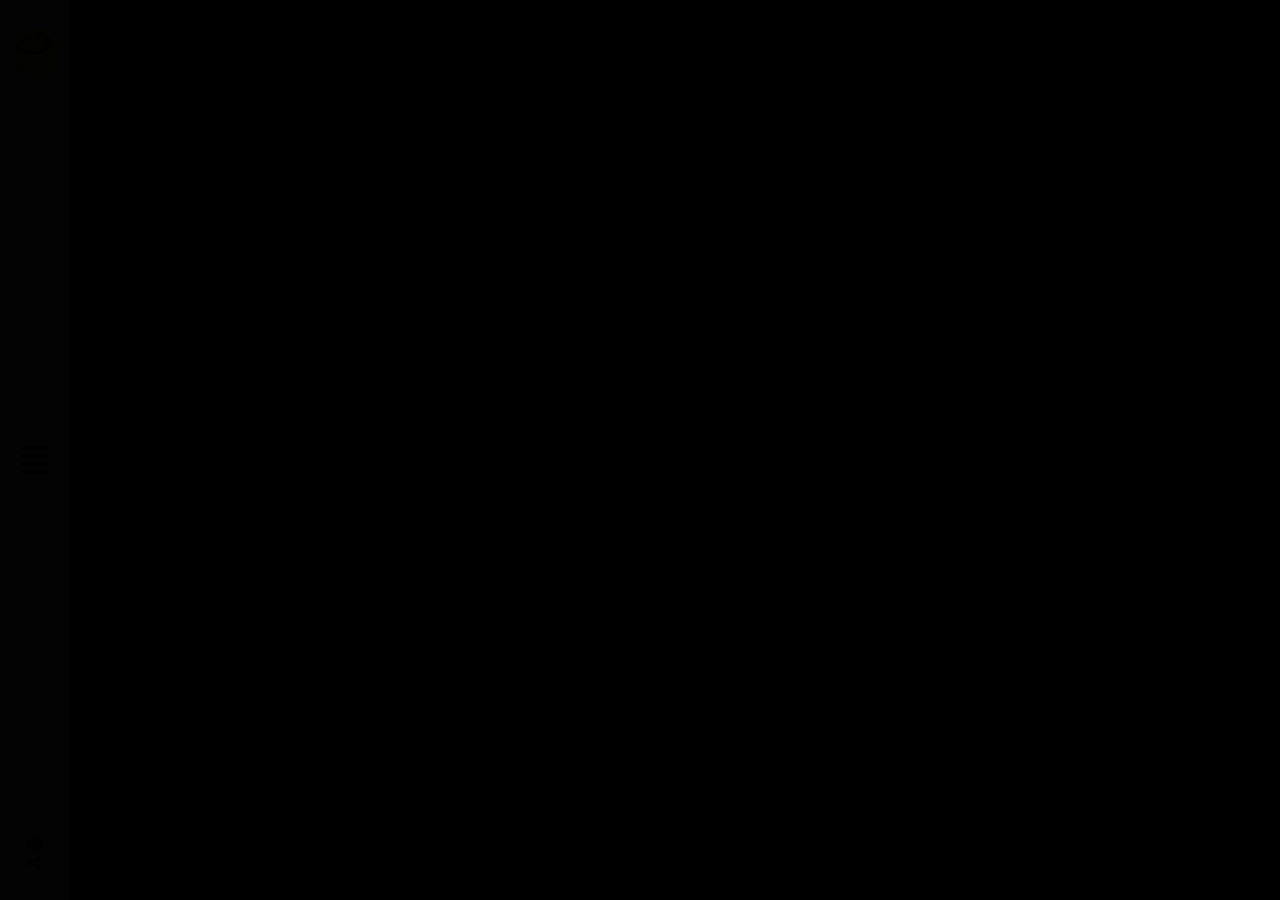
<file: index.html>
<!DOCTYPE html>
<html lang="en">
  <head>
    <meta charset="UTF-8" />
    <meta name="viewport" content="width=device-width, initial-scale=1.0" />
    <title>Yummy</title>
    <link rel="stylesheet" href="css/all.min.css" />
    <link rel="stylesheet" href="css/bootstrap.min.css" />
    <link rel="stylesheet" href="css/aos.css" />
    <link rel="stylesheet" href="css/style.css" />
  </head>
  <body class="bg-black">
    <div class="loading">
      <span class="loader"></span>
    </div>

    <aside class="sideBox">
      <div class="sideBox-content bg-black pt-4 position-relative">
        <div class="side-title">
          <a href="./search.html">Search</a>

          <a href="./categories.html" id="categ">Categories</a>

          <a href="./area.html">Area</a>

          <a href="./ingredients.html">Ingredients</a>
          <a href="./contact.html">Contact Us</a>
        </div>

        <div class="side-copyWrite position-absolute bottom-0 p-4">
          <i class="fa-brands fa-facebook" style="color: white"></i>
          <i class="fa-brands fa-twitter" style="color: white"></i>
          <i class="fa-solid fa-globe" style="color: white"></i>

          <p class="text-white mb-0">Copyright Â© 2019 All Rights</p>
          <p class="text-white">Reserved.</p>
        </div>
      </div>

      <div class="sideBoxIcons bg-white p-2">
        <div class="image-logo pt-3">
          <img class="logo w-100" src="images/logo.png" alt="" />
        </div>

        <div class="sideIcon">
          <i class="fa-solid open-close-icon fa-2x fa-x"></i>
        </div>

        <div class="icons pb-3">
          <i class="fa-solid fa-globe d-block"></i>
          <i class="fa-solid fa-share-nodes"></i>
        </div>
      </div>
    </aside>

    <section id="home-page">
      <div class="container">
        <div class="row gy-4 pt-5" id="home-result"></div>
      </div>
    </section>

    <script src="js/bootstrap.bundle.min.js"></script>
    <script src="js/jquery-3.7.1.min.js"></script>
    <script src="js/aos.js"></script>
    <script src="js/index.js"></script>
  </body>
</html>
</file>
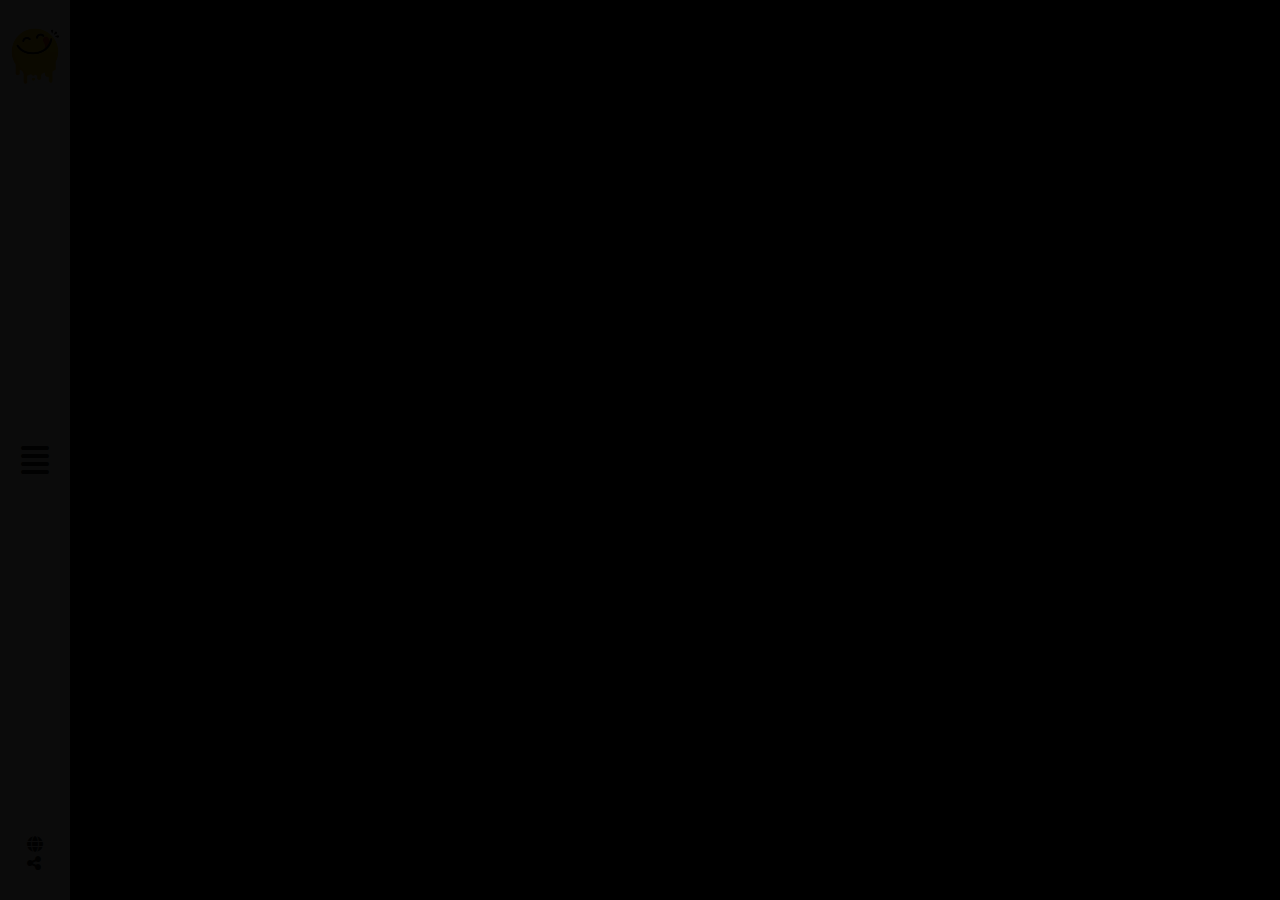
<file: area.html>
<!DOCTYPE html>
<html lang="en">
  <head>
    <meta charset="UTF-8" />
    <meta name="viewport" content="width=device-width, initial-scale=1.0" />
    <title>Yummy</title>

    <link rel="stylesheet" href="css/all.min.css" />
    <link rel="stylesheet" href="css/aos.css" />
    <link rel="stylesheet" href="css/bootstrap.min.css" />
    <link rel="stylesheet" href="css/style.css" />
  </head>

  <body class="bg-black">
    <aside class="sideBox">
      <div class="sideBox-content bg-black pt-4 position-relative">
        <div class="side-title">
          <a href="./search.html">Search</a>

          <a href="./categories.html" id="categ">Categories</a>

          <a href="./area.html">Area</a>

          <a href="./ingredients.html">Ingredients</a>
          <a href="./contact.html">Contact Us</a>
        </div>

        <div class="side-copyWrite position-absolute bottom-0 p-4">
          <i class="fa-brands fa-facebook" style="color: white"></i>
          <i class="fa-brands fa-twitter" style="color: white"></i>
          <i class="fa-solid fa-globe" style="color: white"></i>

          <p class="text-white mb-0">Copyright Â© 2019 All Rights</p>
          <p class="text-white">Reserved.</p>
        </div>
      </div>

      <div class="sideBoxIcons bg-white p-2">
        <div class="image-logo pt-3">
          <img class="logo w-100" src="images/logo.png" alt="" />
        </div>

        <div class="sideIcon">
          <i class="fa-solid open-close-icon fa-2x fa-x"></i>
        </div>

        <div class="icons pb-3">
          <i class="fa-solid fa-globe d-block"></i>
          <i class="fa-solid fa-share-nodes"></i>
        </div>
      </div>
    </aside>

    <section id="area ">
      <div class="container">
        <div class="row gy-4 pt-5" id="area-result"></div>

        <div class="loading-area">
          <span class="loader"></span>
        </div>
      </div>
    </section>

    <script src="js/bootstrap.bundle.min.js"></script>
    <script src="js/jquery-3.7.1.min.js"></script>
    <script src="js/aos.js"></script>
    <script src="js/index.js"></script>
    <script src="js/area.js"></script>
  </body>
</html>
</file>
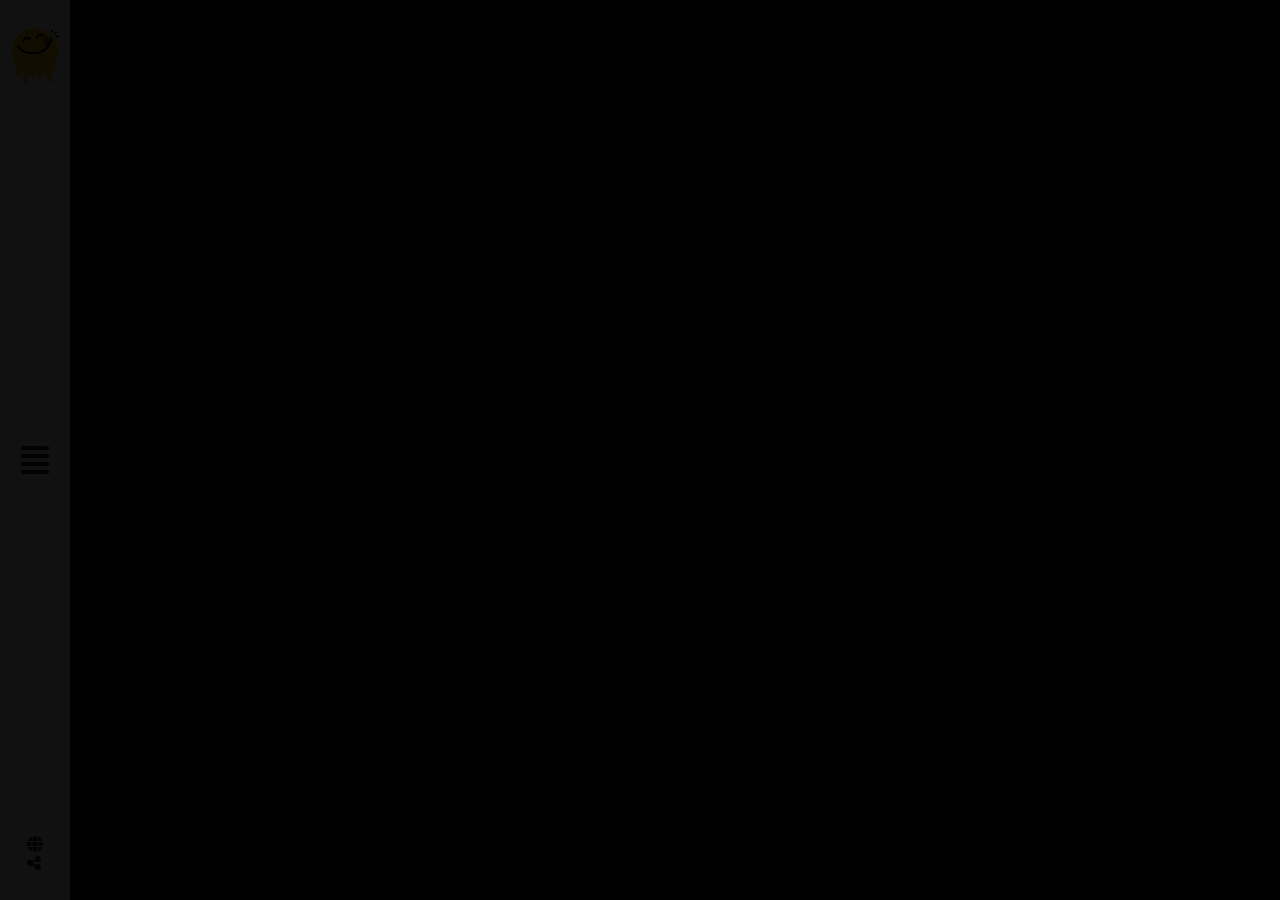
<file: categories.html>
<!DOCTYPE html>
<html lang="en">
  <head>
    <meta charset="UTF-8" />
    <meta name="viewport" content="width=device-width, initial-scale=1.0" />
    <title>Yummy</title>
    <link rel="stylesheet" href="css/all.min.css" />
    <link rel="stylesheet" href="css/aos.css" />
    <link rel="stylesheet" href="css/bootstrap.min.css" />
    <link rel="stylesheet" href="css/style.css" />
  </head>
  <body class="bg-black">
    <aside class="sideBox">
      <div class="sideBox-content bg-black pt-4 position-relative">
        <div class="side-title">
          <a href="./search.html">Search</a>

          <a href="./categories.html" id="categ">Categories</a>

          <a href="./area.html">Area</a>

          <a href="./ingredients.html">Ingredients</a>
          <a href="./contact.html">Contact Us</a>
        </div>

        <div class="side-copyWrite position-absolute bottom-0 p-4">
          <i class="fa-brands fa-facebook" style="color: white"></i>
          <i class="fa-brands fa-twitter" style="color: white"></i>
          <i class="fa-solid fa-globe" style="color: white"></i>

          <p class="text-white mb-0">Copyright Â© 2019 All Rights</p>
          <p class="text-white">Reserved.</p>
        </div>
      </div>

      <div class="sideBoxIcons bg-white p-2">
        <div class="image-logo pt-3">
          <img class="logo w-100" src="images/logo.png" alt="" />
        </div>

        <div class="sideIcon">
          <i class="fa-solid open-close-icon fa-2x fa-x"></i>
        </div>

        <div class="icons pb-3">
          <i class="fa-solid fa-globe d-block"></i>
          <i class="fa-solid fa-share-nodes"></i>
        </div>
      </div>
    </aside>

    <section id="categories">
      <div class="container">
        <div class="row gy-4 pt-5" id="categories-result"></div>
      </div>

      <div class="loading-category">
        <span class="loader"></span>
      </div>
    </section>

    <script src="js/bootstrap.bundle.min.js"></script>
    <script src="js/jquery-3.7.1.min.js"></script>
    <script src="js/aos.js"></script>
    <script src="js/index.js"></script>
    <script src="./js/categories.js"></script>
  </body>
</html>
</file>
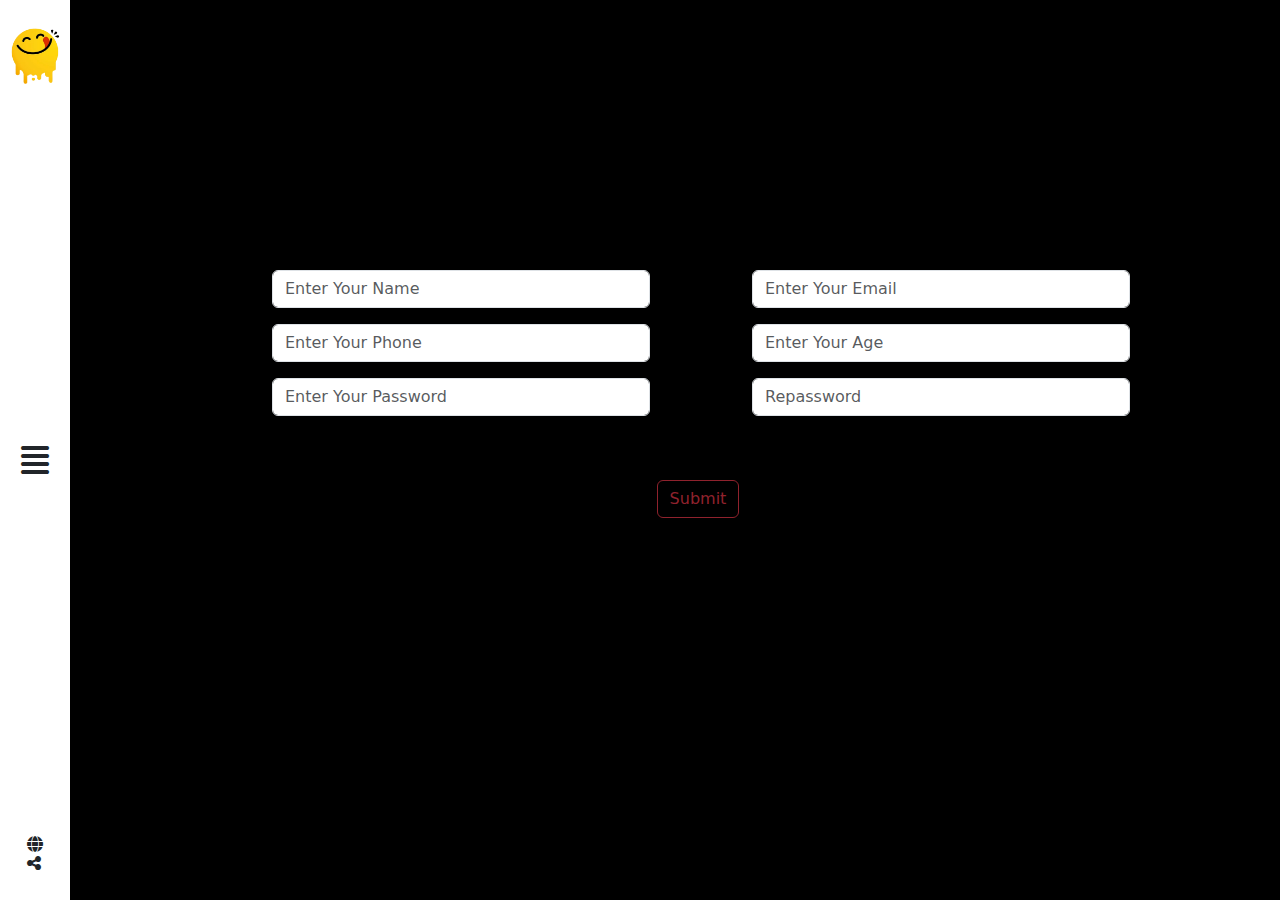
<file: contact.html>
<!DOCTYPE html>
<html lang="en">
  <head>
    <meta charset="UTF-8" />
    <meta name="viewport" content="width=device-width, initial-scale=1.0" />
    <title>Yummy</title>
    <link rel="stylesheet" href="css/all.min.css" />
    <link rel="stylesheet" href="css/aos.css" />
    <link rel="stylesheet" href="css/bootstrap.min.css" />
    <link rel="stylesheet" href="css/style.css" />
  </head>
  <body class="bg-black">
    <!-- 
    <div class="loading-contact">
        <span class="loader"></span>
    </div> -->

    <aside class="sideBox">
      <div class="sideBox-content bg-black pt-4 position-relative">
        <div class="side-title">
          <a href="./search.html">Search</a>

          <a href="./categories.html" id="categ">Categories</a>

          <a href="./area.html">Area</a>

          <a href="./ingredients.html">Ingredients</a>
          <a href="./contact.html">Contact Us</a>
        </div>

        <div class="side-copyWrite position-absolute bottom-0 p-4">
          <i class="fa-brands fa-facebook" style="color: white"></i>
          <i class="fa-brands fa-twitter" style="color: white"></i>
          <i class="fa-solid fa-globe" style="color: white"></i>

          <p class="text-white mb-0">Copyright Â© 2019 All Rights</p>
          <p class="text-white">Reserved.</p>
        </div>
      </div>

      <div class="sideBoxIcons bg-white p-2">
        <div class="image-logo pt-3">
          <img class="logo w-100" src="images/logo.png" alt="" />
        </div>

        <div class="sideIcon">
          <i class="fa-solid open-close-icon fa-2x fa-x"></i>
        </div>

        <div class="icons pb-3">
          <i class="fa-solid fa-globe d-block"></i>
          <i class="fa-solid fa-share-nodes"></i>
        </div>
      </div>
    </aside>

    <section id="contact">
      <div class="container">
        <div class="row ms-5 ps-4">
          <div class="col-md-6">
            <div class="input-group mb-3 ms-5 w-75">
              <input
                id="userName"
                type="text"
                class="form-control"
                placeholder="Enter Your Name"
                aria-label="Recipient's username"
                aria-describedby="button-addon2"
                oninput="validateUserName()"
              />
            </div>

            <div
              id="nameError"
              class="alert error bg-danger w-75 ms-5 text-center pb-0 d-none"
            >
              <p>Special characters and numbers not allowed</p>
            </div>
          </div>

          <div class="col-md-6">
            <div class="input-group mb-3 me-5 w-75">
              <input
                id="userEmail"
                type="text"
                class="form-control"
                placeholder="Enter Your Email"
                aria-label="Recipient's username"
                aria-describedby="button-addon2"
                oninput="validateUserEmail()"
              />
            </div>

            <div
              id="EmailError"
              class="alert error bg-danger w-75 me-5 text-center pb-0 d-none"
            >
              <p>Email not valid *exemple@yyy.zzz</p>
            </div>
          </div>

          <div class="col-md-6">
            <div class="input-group mb-3 ms-5 w-75">
              <input
                id="userPhone"
                type="text"
                class="form-control"
                placeholder="Enter Your Phone"
                aria-label="Recipient's username"
                aria-describedby="button-addon2"
                oninput="validateUserPhone()"
              />
            </div>

            <div
              id="phoneError"
              class="alert error bg-danger w-75 ms-5 text-center pb-0 d-none"
            >
              <p>Enter valid Phone Number</p>
            </div>
          </div>

          <div class="col-md-6">
            <div class="input-group mb-3 me-5 w-75">
              <input
                id="userAge"
                type="number"
                class="form-control"
                placeholder="Enter Your Age"
                aria-label="Recipient's username"
                aria-describedby="button-addon2"
                oninput="validateUserAge()"
              />
            </div>

            <div
              id="ageError"
              class="alert error bg-danger w-75 me-5 text-center pb-0 d-none"
            >
              <p>Enter valid age</p>
            </div>
          </div>

          <div class="col-md-6">
            <div class="input-group mb-3 ms-5 w-75">
              <input
                id="userPassword"
                type="password"
                class="form-control"
                placeholder="Enter Your Password"
                aria-label="Recipient's username"
                aria-describedby="button-addon2"
                oninput="validateUserPassword()"
              />
            </div>

            <div
              id="passError"
              class="alert error bg-danger w-75 ms-5 text-center pb-0 d-none"
            >
              <p>
                Enter valid password *Minimum eight characters, at least one
                letter and one number:*
              </p>
            </div>
          </div>

          <div class="col-md-6">
            <div class="input-group mb-3 me-5 w-75">
              <input
                id="userRepassword"
                type="password"
                class="form-control"
                placeholder="Repassword"
                aria-label="Recipient's username"
                aria-describedby="button-addon2"
                oninput="validateUserRepassword(this.value)"
              />
            </div>

            <div
              id="RepassError"
              class="alert error bg-danger w-75 me-5 text-center pb-0 d-none"
            >
              <p>Enter valid repassword</p>
            </div>
          </div>
        </div>

        <div class="custom-btn d-flex justify-content-center mt-5">
          <button id="Btn" class="btn btn-outline-danger" disabled>
            Submit
          </button>
        </div>
      </div>
    </section>

    <script src="js/bootstrap.bundle.min.js"></script>
    <script src="js/jquery-3.7.1.min.js"></script>
    <script src="js/aos.js"></script>
    <script src="js/index.js"></script>
  </body>
</html>
</file>
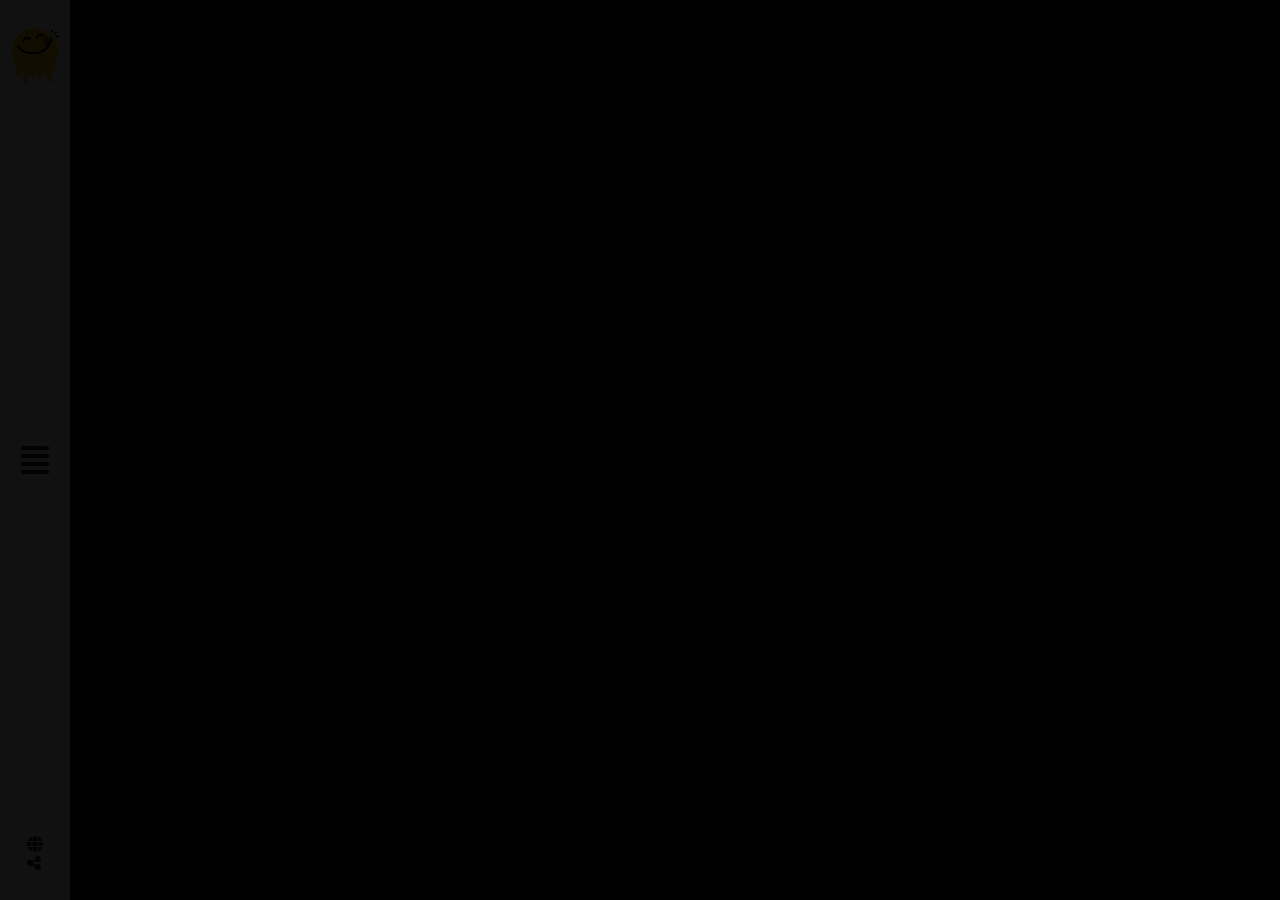
<file: details.html>
<!DOCTYPE html>
<html lang="en">
  <head>
    <meta charset="UTF-8" />
    <meta name="viewport" content="width=device-width, initial-scale=1.0" />
    <title>Yummy</title>

    <link rel="stylesheet" href="css/all.min.css" />
    <link rel="stylesheet" href="css/aos.css" />
    <link rel="stylesheet" href="css/bootstrap.min.css" />
    <link rel="stylesheet" href="css/style.css" />
  </head>
  <body class="bg-black">
    <aside class="sideBox">
      <div class="sideBox-content bg-black pt-4 position-relative">
        <div class="side-title">
          <a href="./search.html">Search</a>

          <a href="./categories.html" id="categ">Categories</a>

          <a href="./area.html">Area</a>

          <a href="./ingredients.html">Ingredients</a>
          <a href="./contact.html">Contact Us</a>
        </div>

        <div class="side-copyWrite position-absolute bottom-0 p-4">
          <i class="fa-brands fa-facebook" style="color: white"></i>
          <i class="fa-brands fa-twitter" style="color: white"></i>
          <i class="fa-solid fa-globe" style="color: white"></i>

          <p class="text-white mb-0">Copyright Â© 2019 All Rights</p>
          <p class="text-white">Reserved.</p>
        </div>
      </div>

      <div class="sideBoxIcons bg-white p-2">
        <div class="image-logo pt-3">
          <img class="logo w-100" src="images/logo.png" alt="" />
        </div>

        <div class="sideIcon">
          <i class="fa-solid open-close-icon fa-2x fa-x"></i>
        </div>

        <div class="icons pb-3">
          <i class="fa-solid fa-globe d-block"></i>
          <i class="fa-solid fa-share-nodes"></i>
        </div>
      </div>
    </aside>

    <section id="details">
      <div class="container">
        <div class="row" id="details-result"></div>
      </div>

      <div class="loading-details">
        <span class="loader"></span>
      </div>
    </section>

    <script src="js/bootstrap.bundle.min.js"></script>
    <script src="js/jquery-3.7.1.min.js"></script>
    <script src="js/aos.js"></script>
    <script src="js/index.js"></script>
    <script src="js/details.js"></script>
  </body>
</html>
</file>
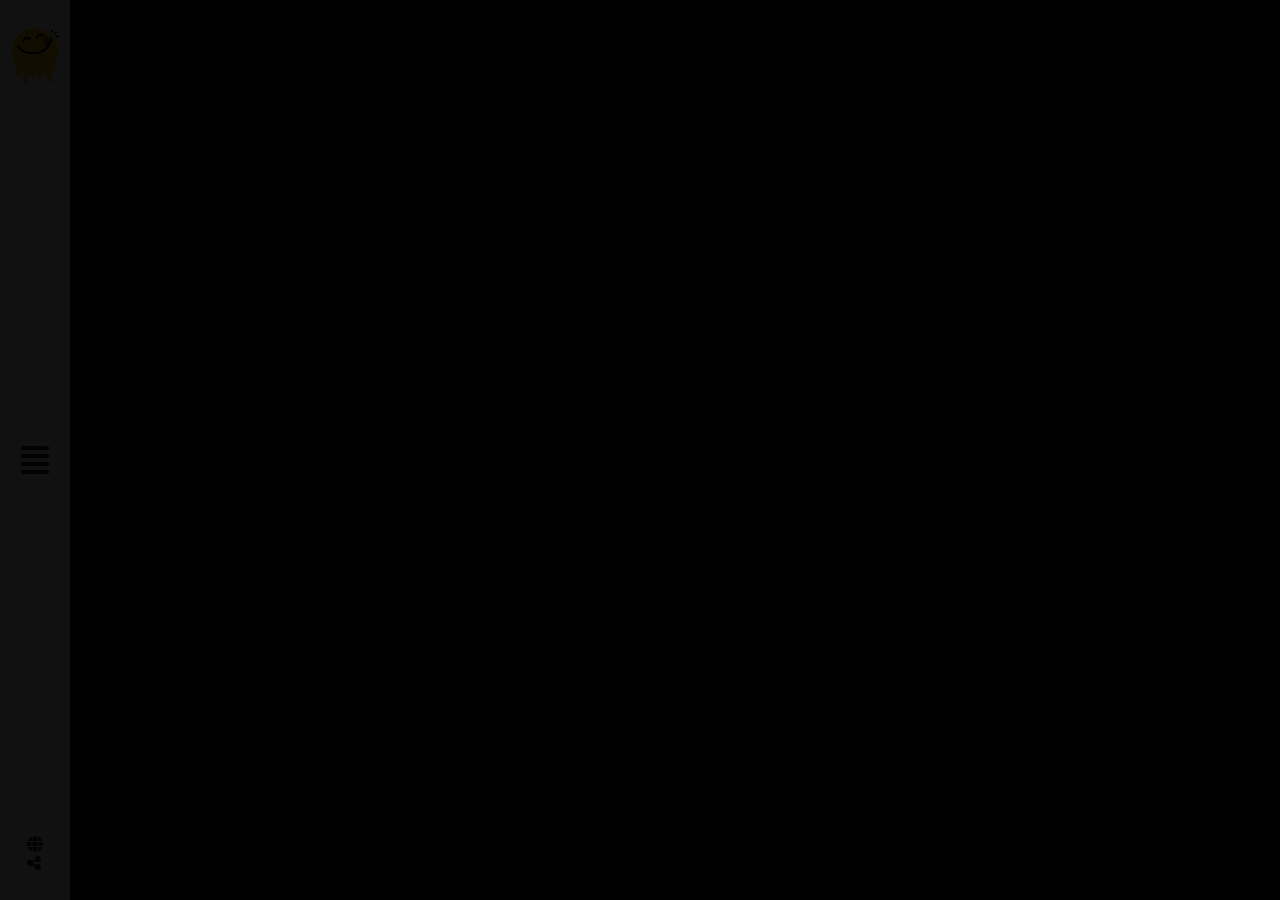
<file: ingredients.html>
<!DOCTYPE html>
<html lang="en">
  <head>
    <meta charset="UTF-8" />
    <meta name="viewport" content="width=device-width, initial-scale=1.0" />
    <title>Yummy</title>
    <link rel="stylesheet" href="css/all.min.css" />
    <link rel="stylesheet" href="css/aos.css" />
    <link rel="stylesheet" href="css/bootstrap.min.css" />
    <link rel="stylesheet" href="css/style.css" />
  </head>
  <body class="bg-black">
    <aside class="sideBox">
      <div class="sideBox-content bg-black pt-4 position-relative">
        <div class="side-title">
          <a href="./search.html">Search</a>

          <a href="./categories.html" id="categ">Categories</a>

          <a href="./area.html">Area</a>

          <a href="./ingredients.html">Ingredients</a>
          <a href="./contact.html">Contact Us</a>
        </div>

        <div class="side-copyWrite position-absolute bottom-0 p-4">
          <i class="fa-brands fa-facebook" style="color: white"></i>
          <i class="fa-brands fa-twitter" style="color: white"></i>
          <i class="fa-solid fa-globe" style="color: white"></i>

          <p class="text-white mb-0">Copyright Â© 2019 All Rights</p>
          <p class="text-white">Reserved.</p>
        </div>
      </div>

      <div class="sideBoxIcons bg-white p-2">
        <div class="image-logo pt-3">
          <img class="logo w-100" src="images/logo.png" alt="" />
        </div>

        <div class="sideIcon">
          <i class="fa-solid open-close-icon fa-2x fa-x"></i>
        </div>

        <div class="icons pb-3">
          <i class="fa-solid fa-globe d-block"></i>
          <i class="fa-solid fa-share-nodes"></i>
        </div>
      </div>
    </aside>

    <section id="ingredients">
      <div class="container">
        <div class="row gy-4 pt-5" id="ingredients-result"></div>

        <div class="loading-ing">
          <span class="loader"></span>
        </div>
      </div>
    </section>

    <script src="js/bootstrap.bundle.min.js"></script>
    <script src="js/jquery-3.7.1.min.js"></script>
    <script src="js/aos.js"></script>
    <script src="js/index.js"></script>
    <script src="js/ingredients.js"></script>
  </body>
</html>
</file>
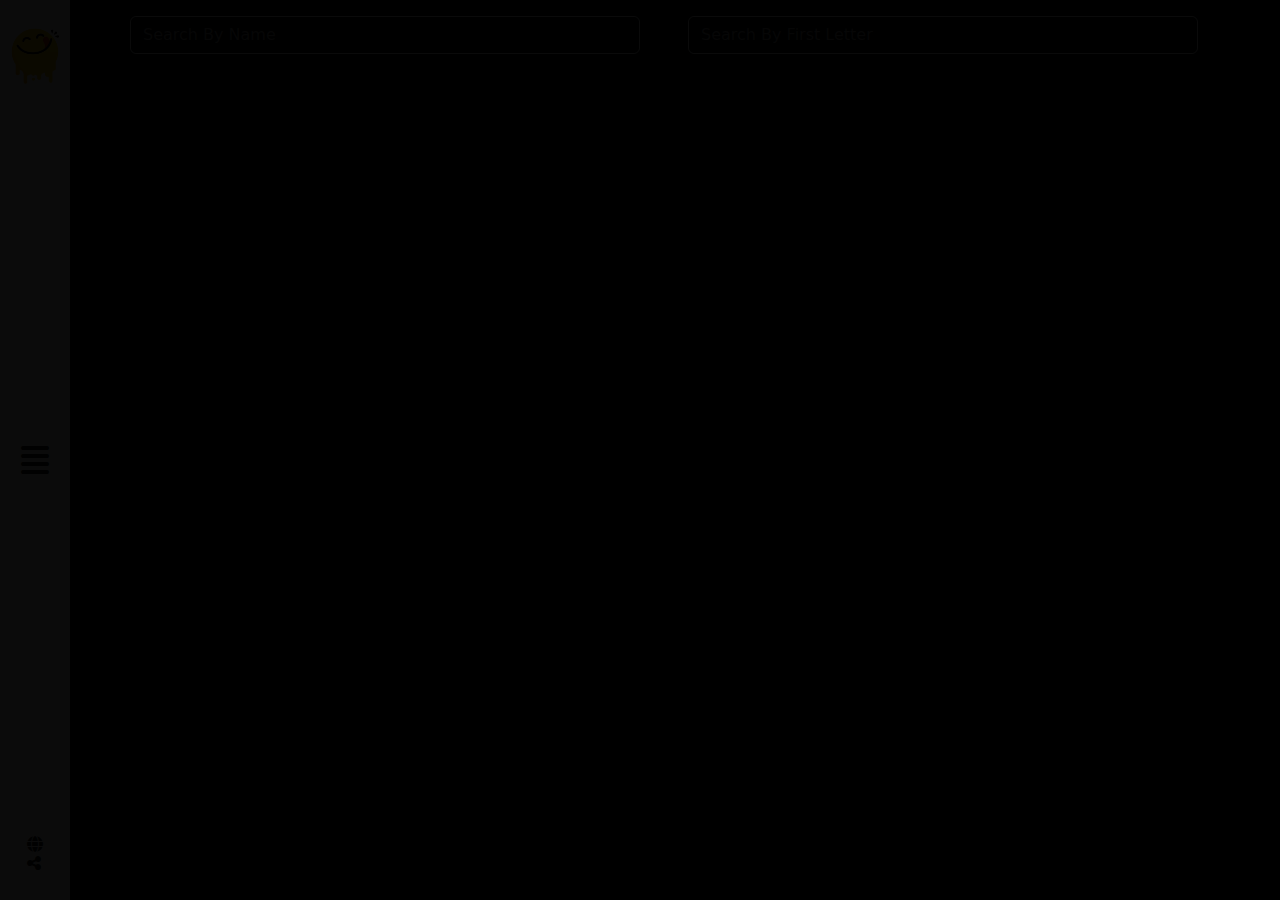
<file: search.html>
<!DOCTYPE html>
<html lang="en">
  <head>
    <meta charset="UTF-8" />
    <meta name="viewport" content="width=device-width, initial-scale=1.0" />
    <title>Yummy</title>
    <link rel="stylesheet" href="css/all.min.css" />
    <link rel="stylesheet" href="css/aos.css" />
    <link rel="stylesheet" href="css/bootstrap.min.css" />
    <link rel="stylesheet" href="css/style.css" />
  </head>
  <body class="bg-black">
    <aside class="sideBox">
      <div class="sideBox-content bg-black pt-4 position-relative">
        <div class="side-title">
          <a href="./search.html">Search</a>

          <a href="./categories.html" id="categ" 
            >Categories</a
          >

          <a href="./area.html">Area</a>

          <a href="./ingredients.html">Ingredients</a>
          <a href="./contact.html">Contact Us</a>
        </div>

        <div class="side-copyWrite position-absolute bottom-0 p-4">
          <i class="fa-brands fa-facebook" style="color: white"></i>
          <i class="fa-brands fa-twitter" style="color: white"></i>
          <i class="fa-solid fa-globe" style="color: white"></i>

          <p class="text-white mb-0">Copyright Â© 2019 All Rights</p>
          <p class="text-white">Reserved.</p>
        </div>
      </div>

      <div class="sideBoxIcons bg-white p-2">
        <div class="image-logo pt-3">
          <img class="logo w-100" src="images/logo.png" alt="" />
        </div>

        <div class="sideIcon">
          <i class="fa-solid open-close-icon fa-2x fa-x"></i>
        </div>

        <div class="icons pb-3">
          <i class="fa-solid fa-globe d-block"></i>
          <i class="fa-solid fa-share-nodes"></i>
        </div>
      </div>
    </aside>

    <section id="search">
      <div class="container">
        <div class="searchField d-flex pt-3">
          <div class="input-group mb-3 ms-5 w-50">
            <input
              id="userName"
              type="text"
              class="form-control bg-black text-white"
              placeholder="Search By Name"
              aria-label="Recipient's username"
              aria-describedby="button-addon2"
              oninput="searchWord(this.value)"
            />
          </div>

          <div class="input-group mb-3 ms-5 w-50">
            <input
              id="userName"
              type="text"
              class="form-control bg-black text-white"
              placeholder="Search By First Letter"
              aria-label="Recipient's username"
              aria-describedby="button-addon2"
              maxlength="1"
              oninput="searchLetter(this.value)"
            />
          </div>
        </div>
      </div>

      <div class="container">
        <div class="row gy-4 pt-5" id="search-result"></div>
        
    <div class="loading-search">
        <span class="loader"></span>
    </div>


      </div>
    </section>

    <script src="js/bootstrap.bundle.min.js"></script>
    <script src="js/jquery-3.7.1.min.js"></script>
    <script src="js/aos.js"></script>
    <script src="js/index.js"></script>
  </body>
</html>
</file>
<file: css/style.css>
body {
  overflow: hidden;
}

* {
  box-sizing: border-box;
}

i {
  cursor: pointer;
}

.sideBox {
  /* background-color: aqua; */
  position: fixed;
  top: 0;
  bottom: 0;
  z-index: 999999;
  display: flex;
}
.sideBox-content {
  width: 270px;
}
.sideBoxIcons {
  width: 70px;
  display: flex;
  flex-direction: column;
  justify-content: space-between;
  align-items: center;
}

.sideBox-content a {
  text-decoration: none;
  color: white;
  display: block;
  padding: 10px 20px;
}

.image {
  position: relative;
  overflow-y: hidden;
  border-radius: 8px;
}

.image img {
  height: 300px;
}

.row {
  cursor: pointer;
}

.food-title {
  background-color: rgba(255, 255, 255, 0.8);
  position: absolute;
  top: 300px;
  bottom: 0;
  transition: all 0.5s;
}

.image:hover .food-title {
  position: absolute;
  top: 0;
}

#contact {
  position: absolute;
  top: 30%;
  left: 10%;
}

/* .custom-btn button{

    cursor: not-allowed;
} */

.searchField input::placeholder {
  color: grey;
}

.loader {
  color: #fff;
  font-size: 10px;
  width: 1em;
  height: 1em;
  border-radius: 50%;
  position: relative;
  text-indent: -9999em;
  animation: mulShdSpin 1.3s infinite linear;
  transform: translateZ(0);
}

@keyframes mulShdSpin {
  0%,
  100% {
    box-shadow: 0 -3em 0 0.2em, 2em -2em 0 0em, 3em 0 0 -1em, 2em 2em 0 -1em,
      0 3em 0 -1em, -2em 2em 0 -1em, -3em 0 0 -1em, -2em -2em 0 0;
  }
  12.5% {
    box-shadow: 0 -3em 0 0, 2em -2em 0 0.2em, 3em 0 0 0, 2em 2em 0 -1em,
      0 3em 0 -1em, -2em 2em 0 -1em, -3em 0 0 -1em, -2em -2em 0 -1em;
  }
  25% {
    box-shadow: 0 -3em 0 -0.5em, 2em -2em 0 0, 3em 0 0 0.2em, 2em 2em 0 0,
      0 3em 0 -1em, -2em 2em 0 -1em, -3em 0 0 -1em, -2em -2em 0 -1em;
  }
  37.5% {
    box-shadow: 0 -3em 0 -1em, 2em -2em 0 -1em, 3em 0em 0 0, 2em 2em 0 0.2em,
      0 3em 0 0em, -2em 2em 0 -1em, -3em 0em 0 -1em, -2em -2em 0 -1em;
  }
  50% {
    box-shadow: 0 -3em 0 -1em, 2em -2em 0 -1em, 3em 0 0 -1em, 2em 2em 0 0em,
      0 3em 0 0.2em, -2em 2em 0 0, -3em 0em 0 -1em, -2em -2em 0 -1em;
  }
  62.5% {
    box-shadow: 0 -3em 0 -1em, 2em -2em 0 -1em, 3em 0 0 -1em, 2em 2em 0 -1em,
      0 3em 0 0, -2em 2em 0 0.2em, -3em 0 0 0, -2em -2em 0 -1em;
  }
  75% {
    box-shadow: 0em -3em 0 -1em, 2em -2em 0 -1em, 3em 0em 0 -1em, 2em 2em 0 -1em,
      0 3em 0 -1em, -2em 2em 0 0, -3em 0em 0 0.2em, -2em -2em 0 0;
  }
  87.5% {
    box-shadow: 0em -3em 0 0, 2em -2em 0 -1em, 3em 0 0 -1em, 2em 2em 0 -1em,
      0 3em 0 -1em, -2em 2em 0 0, -3em 0em 0 0, -2em -2em 0 0.2em;
  }
}

.loading {
  background-color: black;
  position: absolute;
  top: 0;
  right: 0;
  left: 0;
  bottom: 0;
  z-index: 999999999999999999;
  display: flex;
  align-items: center;
  justify-content: center;
}

.loading-search {
  background-color: black;
  position: absolute;
  top: 0;
  right: 0;
  left: 0;
  bottom: 0;
  z-index: 999999999999999999;
  display: flex;
  align-items: center;
  justify-content: center;
}

.loading-category {
  background-color: black;
  position: absolute;
  top: 0;
  right: 0;
  left: 0;
  bottom: 0;
  z-index: 999999999999999999;
  display: flex;
  align-items: center;
  justify-content: center;
}

.loading-area {
  background-color: black;
  position: absolute;
  top: 0;
  right: 0;
  left: 0;
  bottom: 0;
  z-index: 999999999999999999;
  display: flex;
  align-items: center;
  justify-content: center;
}

.loading-ing {
  background-color: black;
  position: absolute;
  top: 0;
  right: 0;
  left: 0;
  bottom: 0;
  z-index: 999999999999999999;
  display: flex;
  align-items: center;
  justify-content: center;
}

.loading-details {
  background-color: black;
  position: absolute;
  top: 0;
  right: 0;
  left: 0;
  bottom: 0;
  z-index: 999999999999999999;
  display: flex;
  align-items: center;
  justify-content: center;
}

/* .loading-contact{

    background-color: black;
    position: absolute;
    top: 0;
    right: 0;
    left: 0;
    bottom: 0;
    z-index: 999999999999999999;
    display: flex;
    align-items: center;
    justify-content: center;

  } */

.content {
  padding-left: 40%;
}

.custom-img {
  border-radius: 10px;
  height: 55vh;
}

.error {
  background-color: #f8d7da !important;
}

.alert p {
  color: #a22029 !important;
}
</file>
